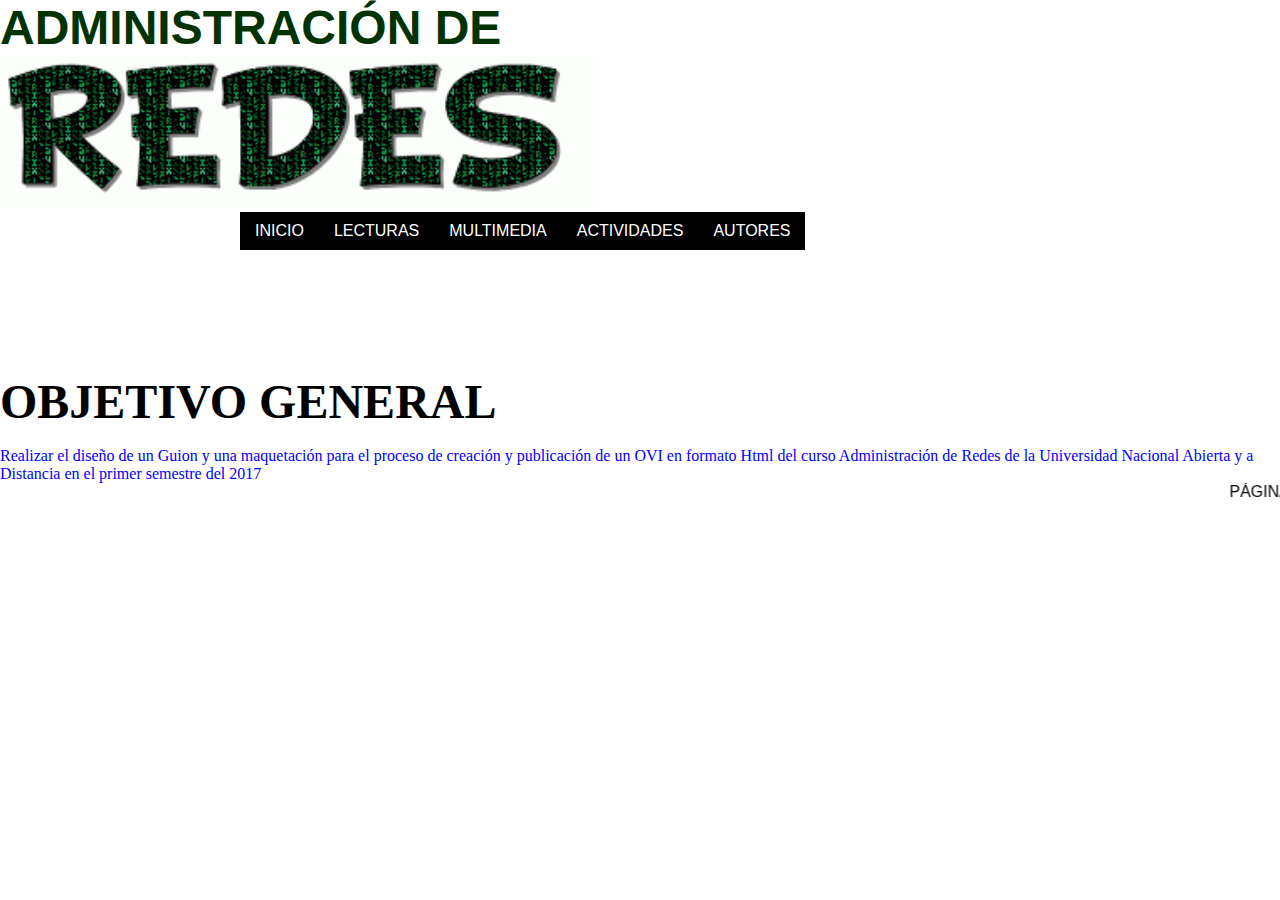
<file: index.html>
<!DOCTYPE html>
<html lang="es">
  <HEAD>
    
    <TITLE>OVI DEL GRUPO 82</TITLE>
     <style type="text/css">
            
        * {
          padding:0px;
          margin:0px;
        }
        
        #header {
          margin:auto;
          width:800px;
          font-family:Arial;
        }
        
        ul, ol {
            list-style:none;
        }
        
        .nav li a {
            background-color:#000;
            color:#fff;
            text-decoration:none;
            padding:10px 15px;
            display:block;
        }
        
        .nav li a:hover {
            background-color:#434343;
        }
        
        .nav > li{
            float:left;
        }
        
        .nav li ul {
            display:none;
            position:absolute;
            min-width:140px;
        }
       
       .nav li:hover > ul {
            display:block;
       }
        
      </style> 
    
    <meta charset="utf-8" />
    <link rel="stylesheet" href="css/style.css" />
  </HEAD>
  
  <BODY>
    <HEAD>
        
      <h1><font color="003300" size="28" >ADMINISTRACIÓN DE</font></h1>
            <IMG id="imagen" src="imagenes/Redes1.gif" width=600></IMG><BR/>
   
    </HEAD>
       
    <div id="header">
      <ul class="nav">
          <li><a href="">INICIO</a></li>
          <li><a href="">LECTURAS</a>
                <ul> 
                <li><a href="">Lectura 1</a></li>
                <li><a href="">Lectura 2</a></li>
                <li><a href="">Lectura 3</a></li>
                <li><a href="">Lectura 4</a></li>
                <li><a href="">Lectura 5</a></li>  
              </ul>
          <li><a href="">MULTIMEDIA</a>
               <ul> 
                <li><a href="">Multimedia1</a></li>
                <li><a href="">Multimedia 2</a></li>
              </ul>
          <li><a href="">ACTIVIDADES</a></li>
          <li><a href="">AUTORES</a></li>
      </ul>
      
    </div>
    
      <section>
        <article>
                    
          <h2><BR/><BR/><BR/><BR/><BR/><BR/><font color="black" size="8">OBJETIVO GENERAL</font></h2><BR/>
          <p> <font color="blue"> Realizar el diseño de un Guion y una maquetación para el proceso de creación y publicación de un OVI 
            en formato Html del curso Administración de Redes de la Universidad Nacional Abierta y a Distancia 
            en el primer semestre del 2017 </font></p> 
        </article>
      </section>
       <marquee>PÁGINA WEB EN CONSTRUCCIÓN</marquee>
   
  </BODY>
</html>
</file>
<file: css/style.css>
body{
	font-family:Arial;
}

section{
	
	font-family:Century Gothic;
}
</file>
